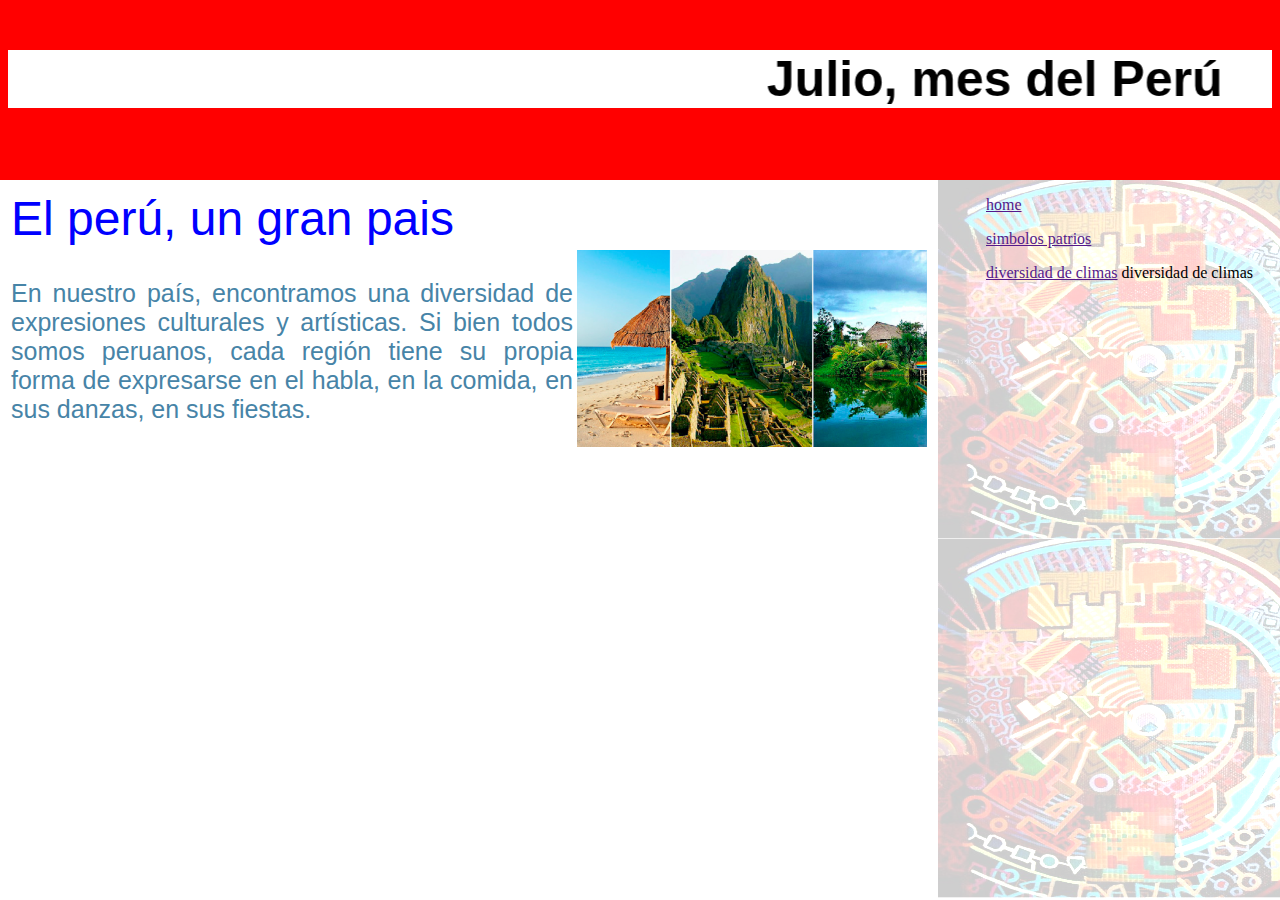
<file: index.html>
<!DOCTYPE html>
<html lang="en">
<head>
  <meta charset="UTF-8">
  <meta name="viewport" content="width=device-width, initial-scale=1.0">
  <title>Estilos CSS</title>
 
</head>
<frameset rows="180,*" cols="*" frameborder="no" border="0" >
  <frame src="arriba.html" name="topFrame" scrolling="No" noresize="noresize" id="topFrame" title="topFrame" />
  <frameset rows="*" cols="*,342" framespacing="0" frameborder="no" border="0">
    <frame src="cuerpo.html" name="mainFrame" id="mainFrame" title="mainFrame" />
    <frame src="derecha.html" name="rightFrame" scrolling="No" noresize="noresize" id="rightFrame" title="rightFrame" />
  </frameset>
</frameset>
<noframes><body>
</body></noframes>
<body>
</html>
</file>
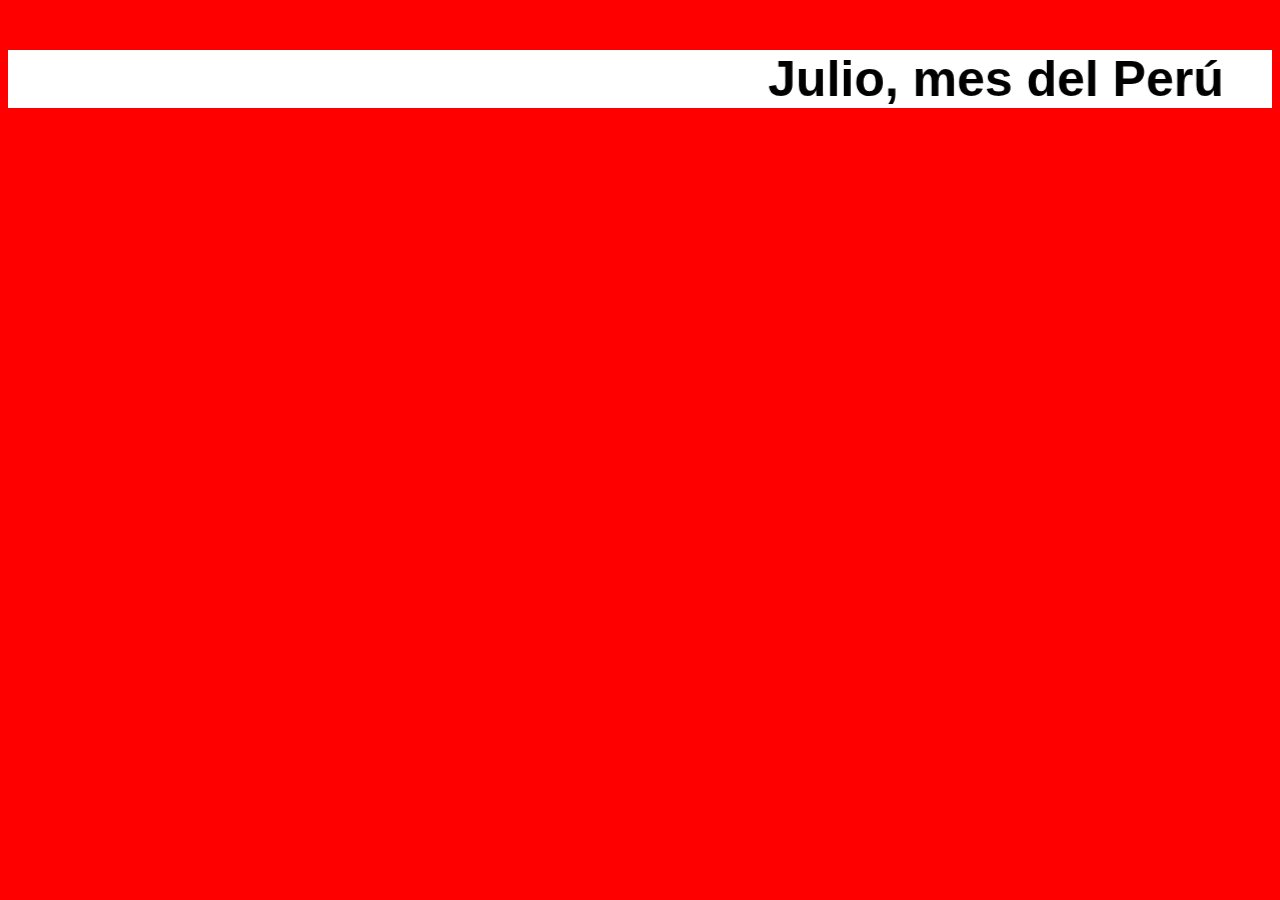
<file: arriba.html>
<!DOCTYPE html PUBLIC "-//W3C//DTD XHTML 1.0 Transitional//EN" "http://www.w3.org/TR/xhtml1/DTD/xhtml1-transitional.dtd">
<html xmlns="http://www.w3.org/1999/xhtml">
<head>
<meta http-equiv="Content-Type" content="text/html; charset=utf-8" />
<title>Estilos CSS</title>
<style type="text/css">
body {
	background-color: rgb(255, 0, 0);
}
p{
	font-size: 50px;
	font-family: Verdana, Geneva, Tahoma, sans-serif;
	font-weight: bolder;
}
</style>
</head>

<body>
	<p><marquee bgcolor="white" behavior="alternate">Julio, mes del Perú</marquee></p>
</body>
</html>
</file>
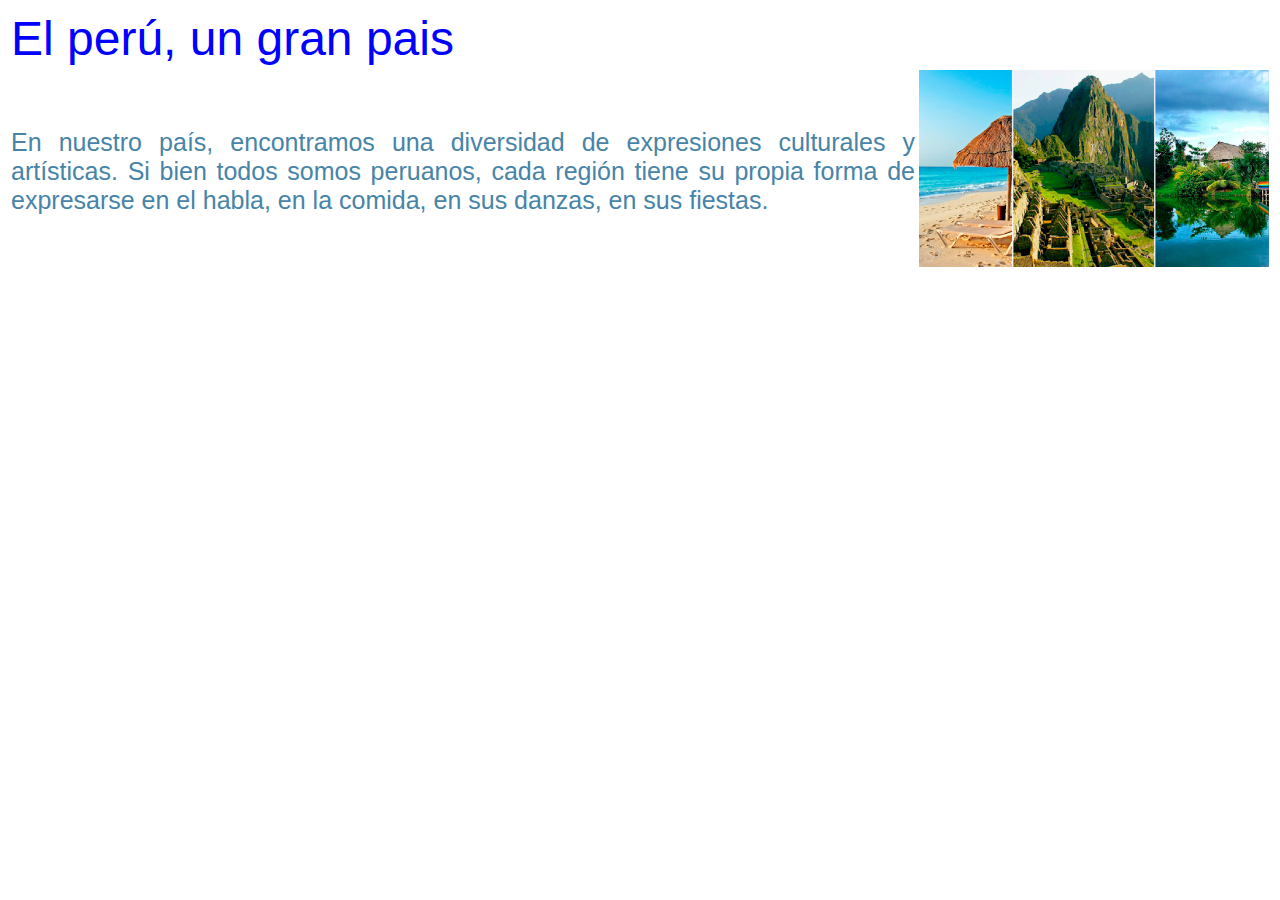
<file: cuerpo.html>
<!DOCTYPE html>
<html lang="en">
<head>
    <meta charset="UTF-8">
    <meta name="viewport" content="width=device-width, initial-scale=1.0">
    <title>estilos css</title>
    <link rel="stylesheet" href="estilos.css">
</head>
<body>
    <table align="center" >
        <tr>
            <td align="center" colspan="2">
                <font   face="arial" size="12" color="blue">
                    El perú, un gran pais
                </font>
            </td>
        </tr>
        <tr>
            <td>
                
                    En nuestro país, encontramos una diversidad de expresiones culturales y artísticas. Si bien todos somos peruanos, cada región tiene su propia forma de expresarse en el habla, en la comida, en sus danzas, en sus fiestas.
                
            
            </td>
            <td>
                <img src="Orgullosos.png" alt="img" width="350">
            </td>
        </tr>


    </table>
</body>
</html>
</file>
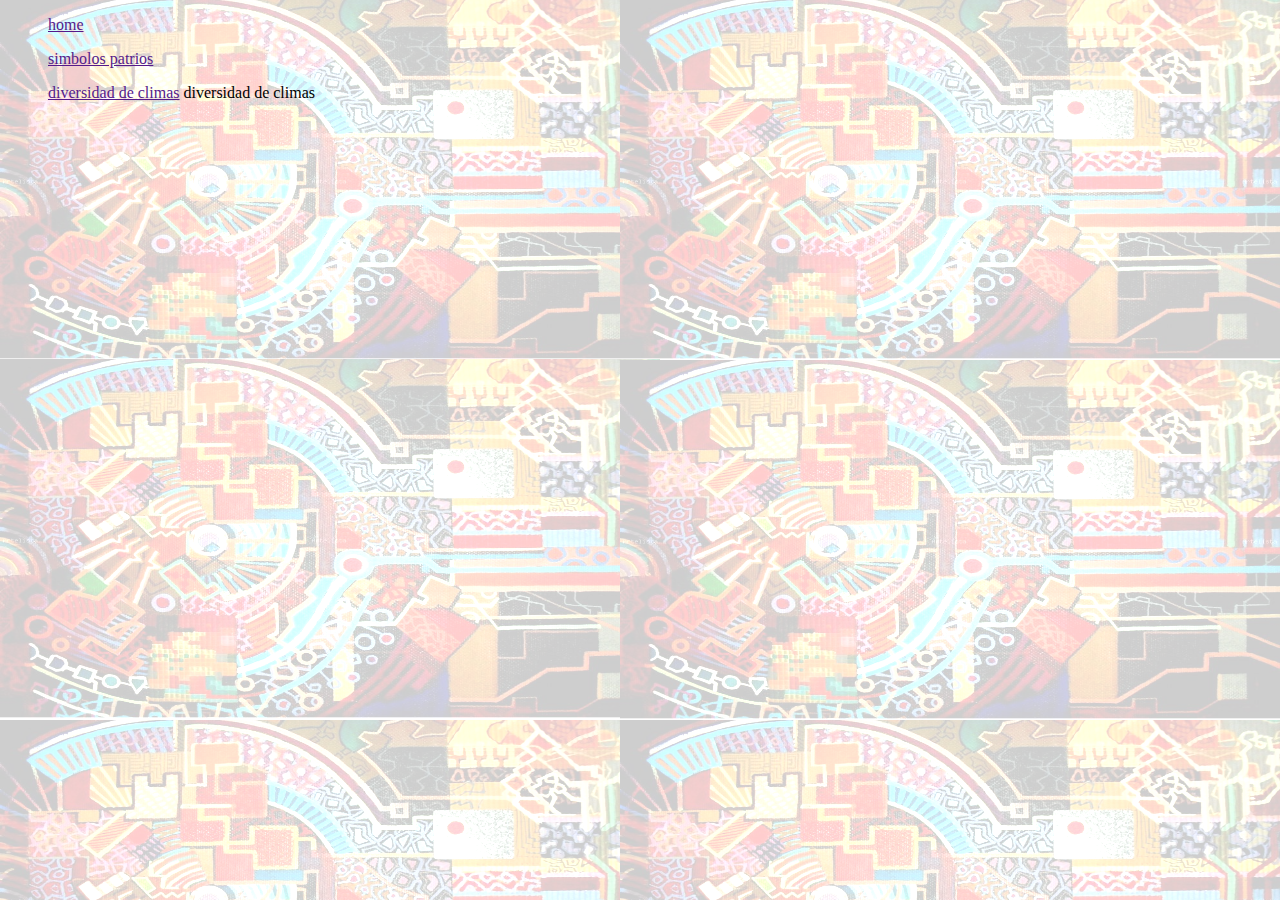
<file: derecha.html>
<!DOCTYPE html>
<html lang="en">
<head>
    <meta charset="UTF-8">
    <meta name="viewport" content="width=device-width, initial-scale=1.0">
    <title>estilos css</title>
</head>
<body background="fondo derecha.png">
    <li>
        <ul>
           <a href=""> home </a> 
        </ul>
        <ul>
            <a href=""> simbolos patrios</a>
           </ul>
        <ul>
            <a href=""> diversidad de climas</a>
            diversidad de climas</ul>
    </li>
    
</body>
</html>
</file>
<file: estilos.css>
td{
   color: rgb(71, 132, 167);
   font-family: 'Trebuchet MS', 'Lucida Sans Unicode', 'Lucida Grande', 'Lucida Sans', Arial, sans-serif;
   font-size: 25px;
   text-align: justify;
   }
   a{
    color: blueviolet;
    font-family: Georgia, 'Times New Roman', Times, serif;
    font-size:xx-large;
    text-align: right;
   }
   a:hover{color: brown;
font-size: x-large;
font-family: 'Franklin Gothic Medium', 'Arial Narrow', Arial, sans-serif;}
</file>
